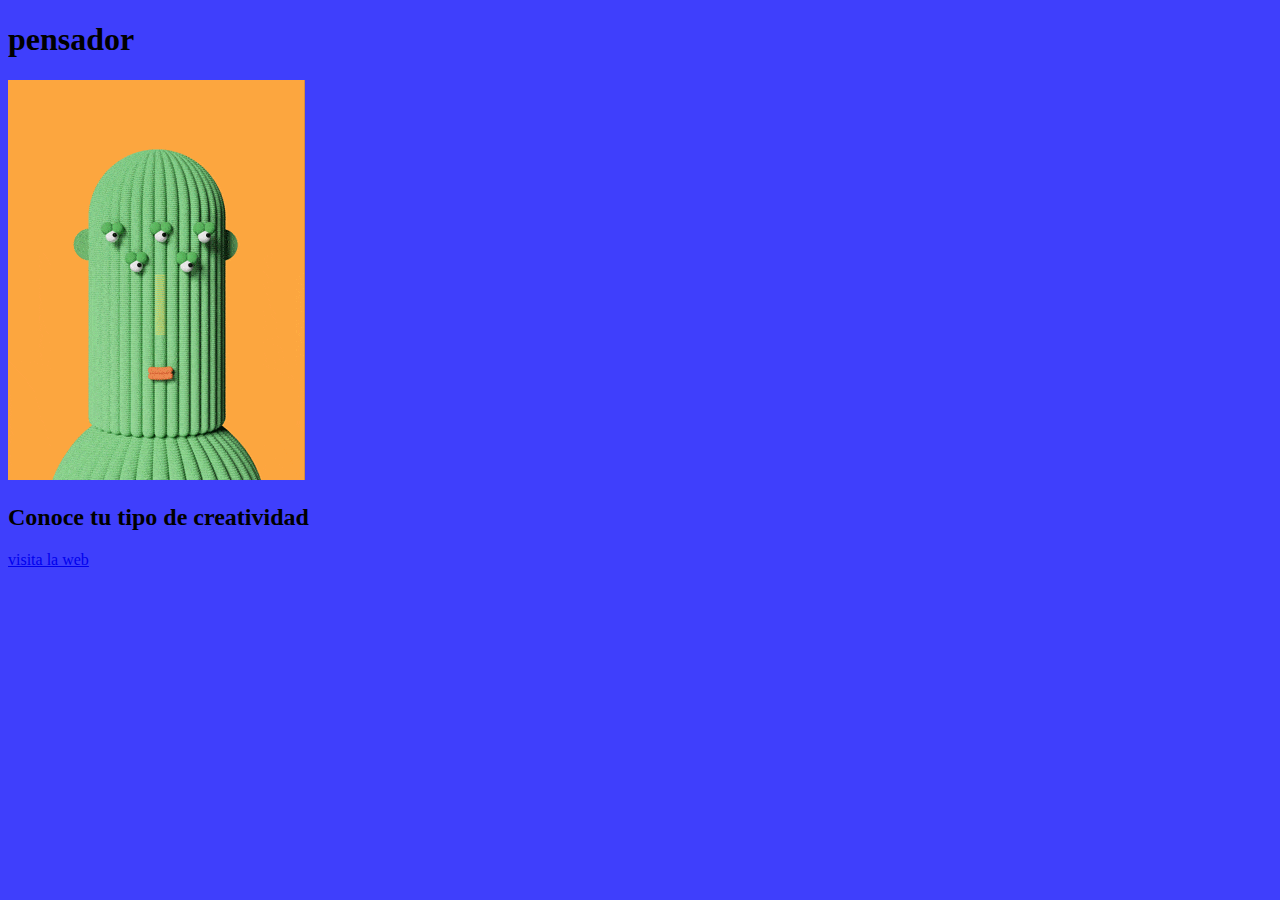
<file: creatividad/index.html>
<!DOCTYPE html>
<html lang="en">

<head>
    <meta charset="UTF-8">
    <meta name="viewport" content="width=device-width, initial-scale=1.0">
    <title>pensador</title>
    <style>
        body{
            background-color: #3f3ffc;
        }
    </style>
</head>

<body>
    <h1>pensador</h1>
    <img src="../imagenes/creatividad/The_Visionary_Gif.gif" alt="">
    <h2>Conoce tu tipo de creatividad</h2>
    <a href="http://mycreativetype.com">visita la web</a>
</body>

</html>
</file>
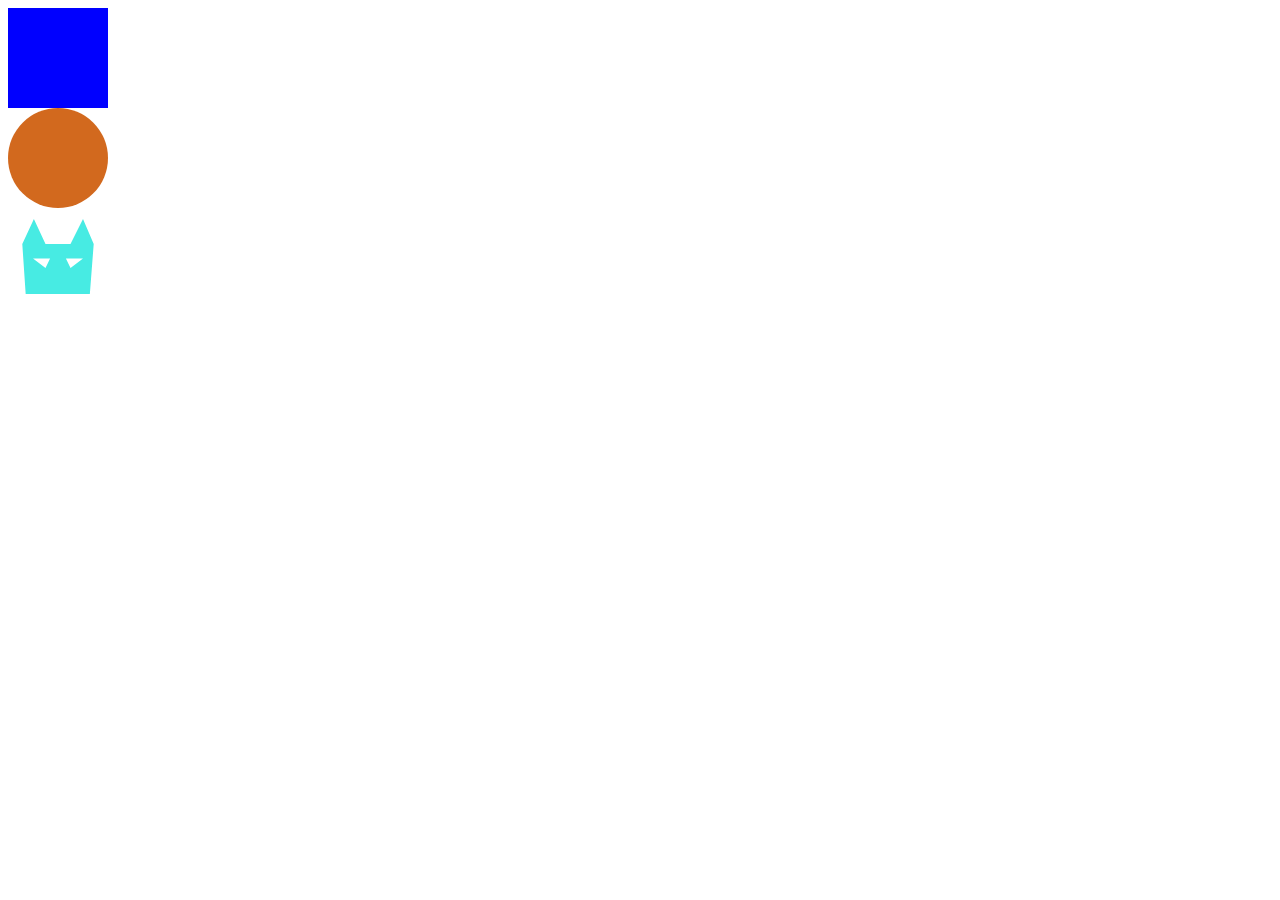
<file: figuras/index.html>
<!DOCTYPE html>
<html lang="en">
<head>
    <meta charset="UTF-8">
    <meta name="viewport" content="width=device-width, initial-scale=1.0">
    <title>figuras</title>
    <link rel="stylesheet" href="style.css">
</head>
<body>
    <div class="cuadrado"></div>
    <div class="circulo"></div>
    <div class="batman"></div>
</body>
</html>
</file>
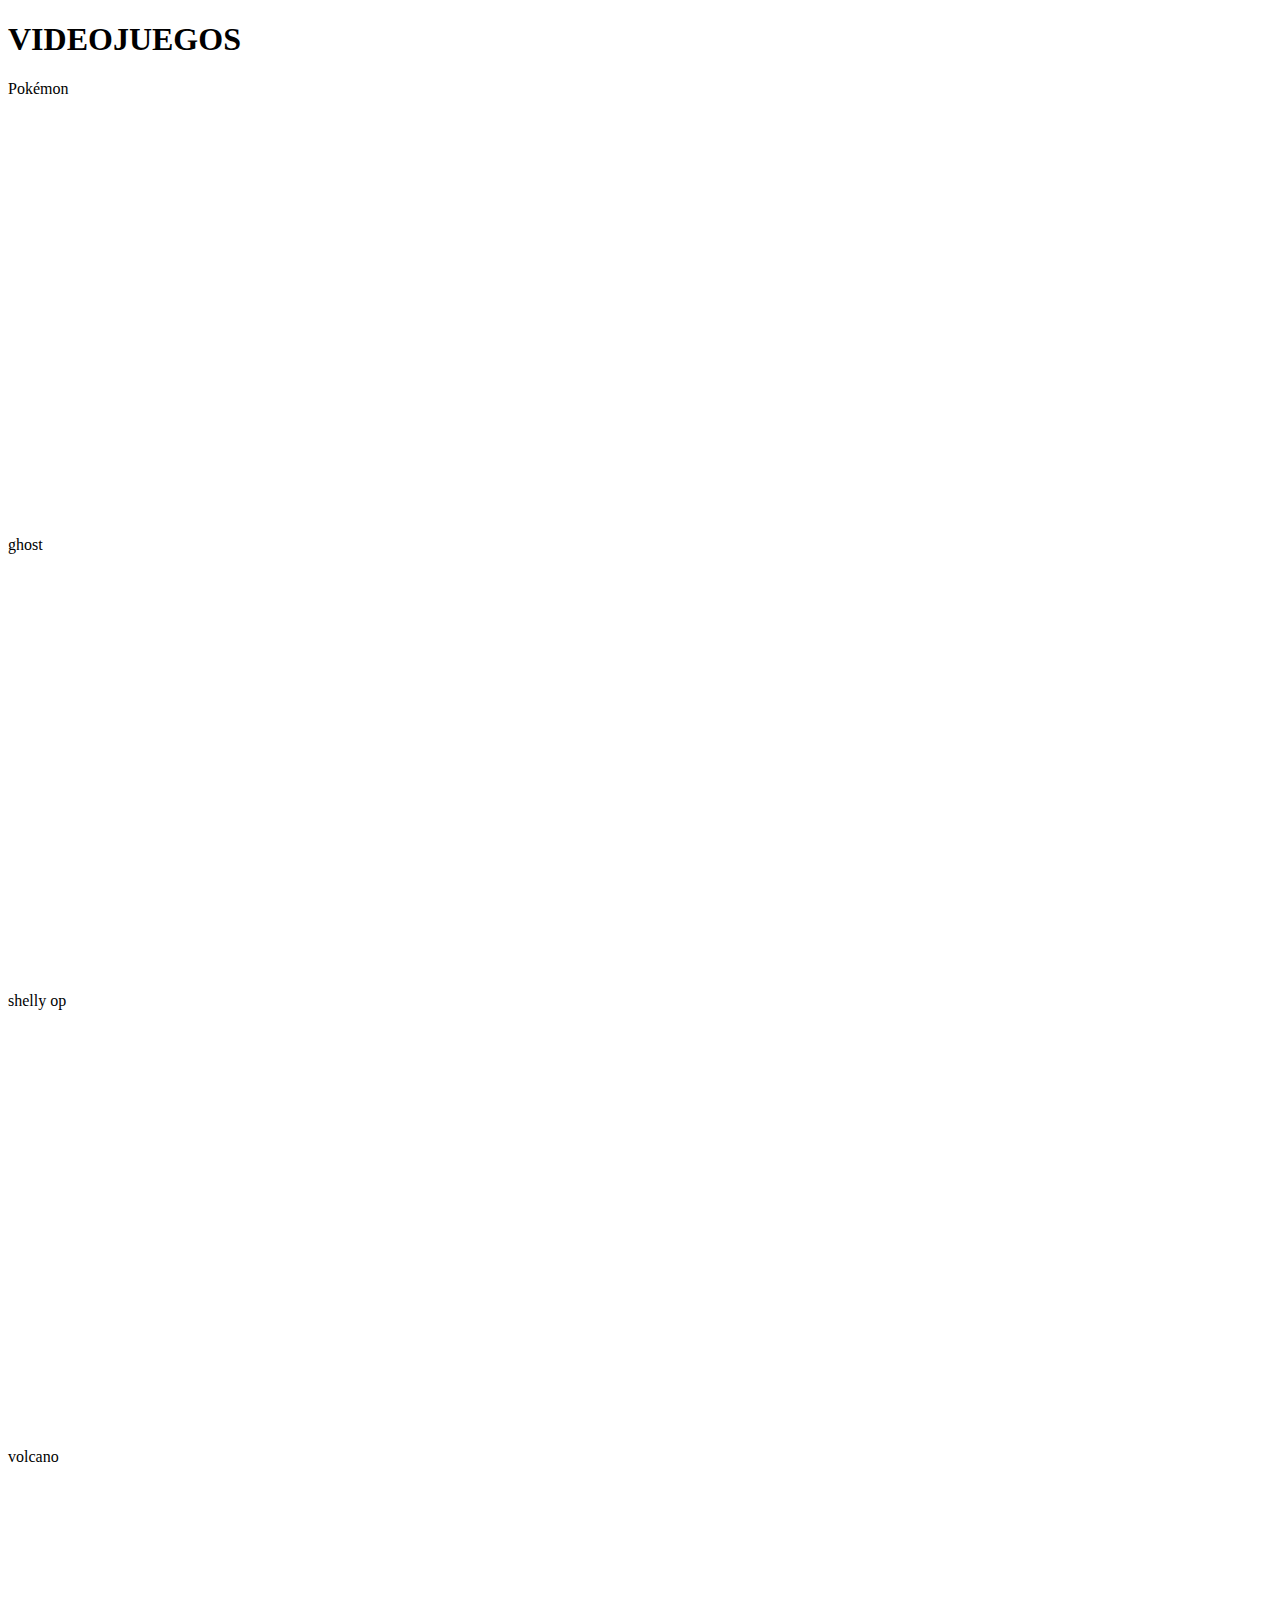
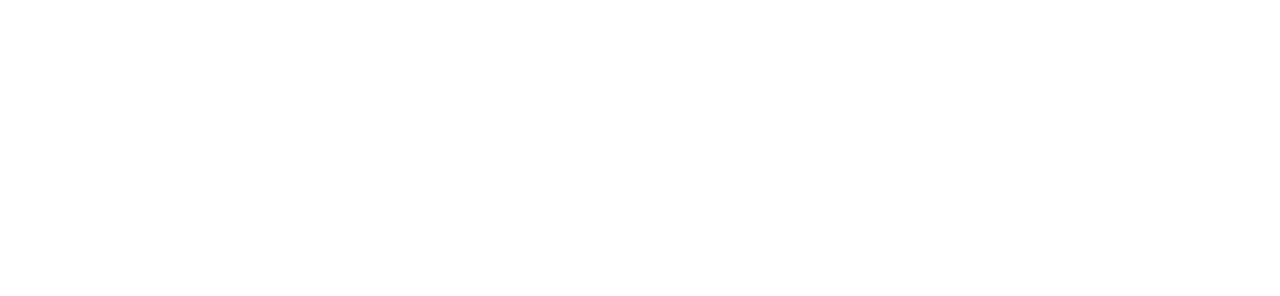
<file: videojuegos/index.html>
<!DOCTYPE html>
<html lang="en">
<head>
    <meta charset="UTF-8">
    <meta name="viewport" content="width=device-width, initial-scale=1.0">
    <title>Videojuegos</title>
</head>
<body>
    <h1>VIDEOJUEGOS</h1>
    <p>Pokémon</p>
   <iframe src="https://scratch.mit.edu/projects/1017075429/embed" allowtransparency="true" width="485" height="402" frameborder="0" scrolling="no" allowfullscreen></iframe>
  
   <p>ghost</p>
    <iframe src="https://scratch.mit.edu/projects/759257780/embed" allowtransparency="true" width="485" height="402" frameborder="0" scrolling="no" allowfullscreen></iframe>
 
 <p>shelly op</p>
    <iframe src="https://scratch.mit.edu/projects/1016813371/embed" allowtransparency="true" width="485" height="402" frameborder="0" scrolling="no" allowfullscreen></iframe>
<p>volcano</p>
    <iframe src="https://scratch.mit.edu/projects/428571708/embed" allowtransparency="true" width="485" height="402" frameborder="0" scrolling="no" allowfullscreen></iframe>
</body>
</html>
</file>
<file: figuras/style.css>
.cuadrado{
    width: 100px;
    height: 100px;
    background-color: blue;
}

.circulo{
    width: 100px;
    height: 100px;
    background-color: chocolate;
    border-radius: 50%;
}

.batman{
    width: 100px;
    height: 100px;
    clip-path: polygon(evenodd, 37.5% 36%, 62.5% 36%, 75% 11%, 85.71% 36%, 81.84% 86%, 62.5% 86%, 62.5% 60.07%, 75% 50.57%, 57.92% 50.57%, 62.5% 60.07%, 62.5% 86%, 37.5% 86%, 37.5% 60.07%, 25% 50.57%, 42.08% 50.57%, 37.5% 60.07%, 37.5% 86%, 17.68% 86%, 14.29% 36%, 25.9% 11%);
    background-color: #47ebe3
}
</file>
